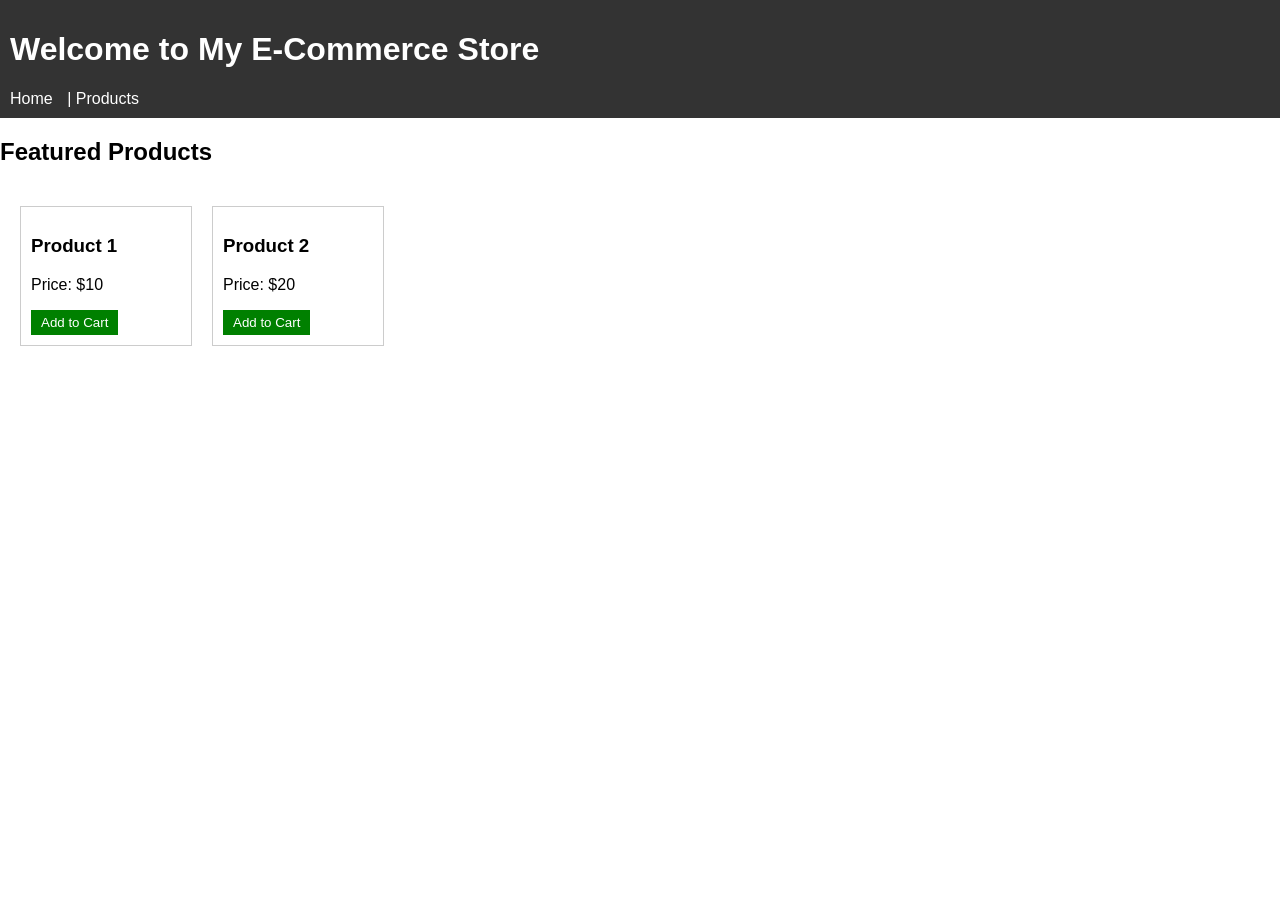
<file: src/main/resources/static/index.html>
<!DOCTYPE html>
<html>
<head>
    <title>My E-Commerce Site</title>
    <link rel="stylesheet" href="css/style.css">
</head>
<body>
    <header>
        <h1>Welcome to My E-Commerce Store</h1>
        <nav>
            <a href="index.html">Home</a> |
            <a href="products.html">Products</a>
        </nav>
    </header>
    <main>
        <h2>Featured Products</h2>
        <div class="products">
            <div class="product">
                <h3>Product 1</h3>
                <p>Price: $10</p>
                <button>Add to Cart</button>
            </div>
            <div class="product">
                <h3>Product 2</h3>
                <p>Price: $20</p>
                <button>Add to Cart</button>
            </div>
        </div>
    </main>
    <script src="js/script.js"></script>
</body>
</html>
</file>
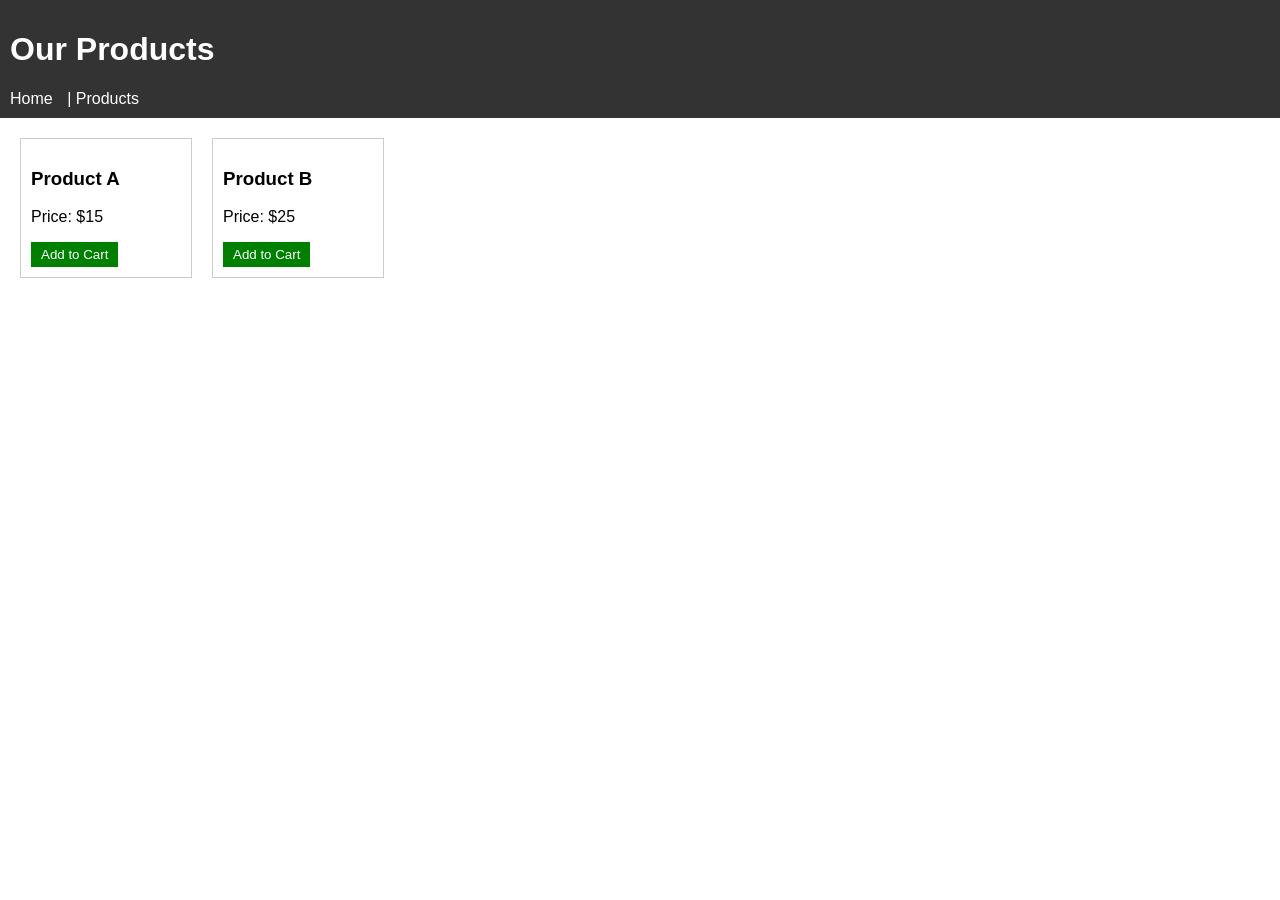
<file: src/main/resources/static/products.html>
<!DOCTYPE html>
<html>
<head>
    <title>Products</title>
    <link rel="stylesheet" href="css/style.css">
</head>
<body>
    <header>
        <h1>Our Products</h1>
        <nav>
            <a href="index.html">Home</a> |
            <a href="products.html">Products</a>
        </nav>
    </header>
    <main>
        <div class="products">
            <div class="product">
                <h3>Product A</h3>
                <p>Price: $15</p>
                <button>Add to Cart</button>
            </div>
            <div class="product">
                <h3>Product B</h3>
                <p>Price: $25</p>
                <button>Add to Cart</button>
            </div>
        </div>
    </main>
</body>
</html>
</file>
<file: src/main/resources/static/css/style.css>
body { font-family: Arial, sans-serif; margin: 0; padding: 0; }
header { background: #333; color: #fff; padding: 10px; }
header nav a { color: #fff; margin-right: 10px; text-decoration: none; }
.products { display: flex; gap: 20px; padding: 20px; }
.product { border: 1px solid #ccc; padding: 10px; width: 150px; }
button { background: green; color: white; border: none; padding: 5px 10px; cursor: pointer; }
</file>
